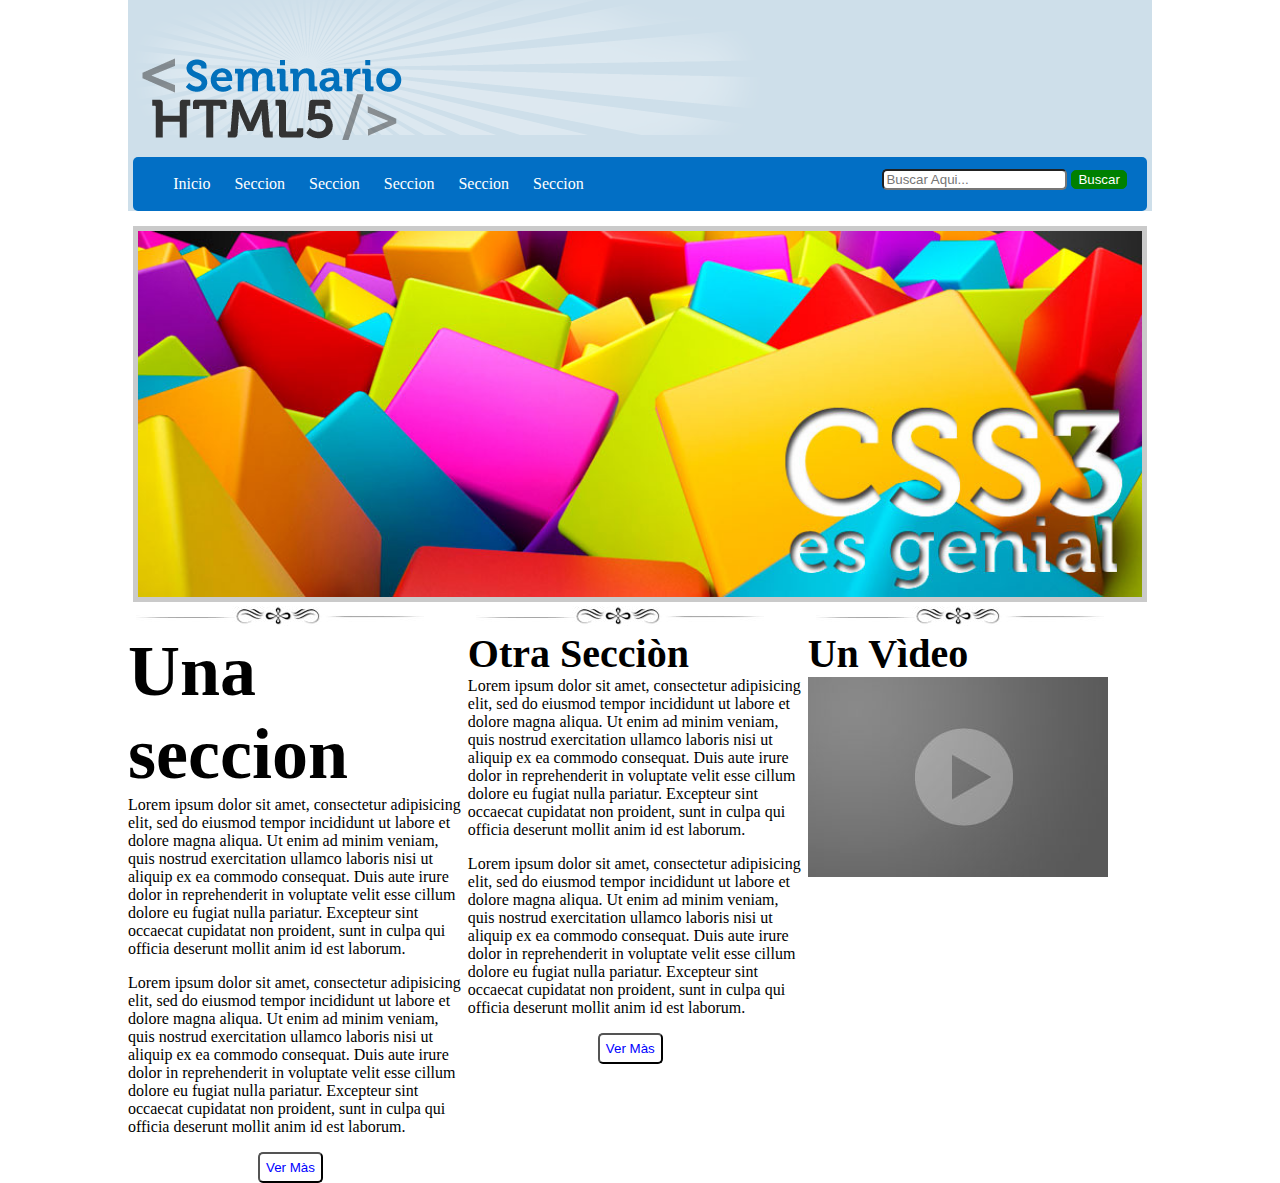
<file: practica01css/index.html>
<!DOCTYPE html>
<html lang="es">
<head>
	<meta charset="utf-8">
	<title>PRACTICA01 HTML5 +SS3</title>
	<link rel="stylesheet" type="text/css" href="css/estilos.css">
</head>
<body>
	<header>
		<img src="img/resplandor.png" alt="">
		<img src="img/logo.png" alt="" id="logo">
		<nav>
			<ul>
				<li>Inicio</li>
				<li>Seccion</li>
				<li>Seccion</li>
				<li>Seccion</li>
				<li>Seccion</li>
				<li>Seccion</li>
			</ul>
			<form action="">
				<input type="text" placeholder="Buscar Aqui..." name="">
				<input type="button" value="Buscar" name="">
			</form>
		</nav>

	</header>
	<section id="seccion01">
		<article>
			<img src="img/slide2.jpg" alt="">
		</article>
	</section>
	<section id="seccion02">
		<article>
			<img src="img/separador.jpg">
			<br>
			<span class="unaSeccion nito">Una seccion</span> 
			<br>
			Lorem ipsum dolor sit amet, consectetur adipisicing elit, sed do eiusmod
			tempor incididunt ut labore et dolore magna aliqua. Ut enim ad minim veniam,
			quis nostrud exercitation ullamco laboris nisi ut aliquip ex ea commodo
			consequat. Duis aute irure dolor in reprehenderit in voluptate velit esse
			cillum dolore eu fugiat nulla pariatur. Excepteur sint occaecat cupidatat non
			proident, sunt in culpa qui officia deserunt mollit anim id est laborum.
			<p></p>
			Lorem ipsum dolor sit amet, consectetur adipisicing elit, sed do eiusmod
			tempor incididunt ut labore et dolore magna aliqua. Ut enim ad minim veniam,
			quis nostrud exercitation ullamco laboris nisi ut aliquip ex ea commodo
			consequat. Duis aute irure dolor in reprehenderit in voluptate velit esse
			cillum dolore eu fugiat nulla pariatur. Excepteur sint occaecat cupidatat non
			proident, sunt in culpa qui officia deserunt mollit anim id est laborum.
			<p></p>
			<input type="submit" value="Ver Màs" name="">
		</article>
		<article>
			<img src="img/separador.jpg">
			<br>
			<span class="otraSeccion nito">Otra Secciòn</span> 
			<br>
			Lorem ipsum dolor sit amet, consectetur adipisicing elit, sed do eiusmod
			tempor incididunt ut labore et dolore magna aliqua. Ut enim ad minim veniam,
			quis nostrud exercitation ullamco laboris nisi ut aliquip ex ea commodo
			consequat. Duis aute irure dolor in reprehenderit in voluptate velit esse
			cillum dolore eu fugiat nulla pariatur. Excepteur sint occaecat cupidatat non
			proident, sunt in culpa qui officia deserunt mollit anim id est laborum.
			<p></p>
			Lorem ipsum dolor sit amet, consectetur adipisicing elit, sed do eiusmod
			tempor incididunt ut labore et dolore magna aliqua. Ut enim ad minim veniam,
			quis nostrud exercitation ullamco laboris nisi ut aliquip ex ea commodo
			consequat. Duis aute irure dolor in reprehenderit in voluptate velit esse
			cillum dolore eu fugiat nulla pariatur. Excepteur sint occaecat cupidatat non
			proident, sunt in culpa qui officia deserunt mollit anim id est laborum.
			<p></p>
			<input type="submit" value="Ver Màs" name="">
		</article>
		<article>
			<img src="img/separador.jpg">
			<br>
			<span class="otraSeccion nito">Un Vìdeo</span> 
			<br>
			<img src="img/video.jpg">
		</article>
	</section>

</body>
</html>
</file>
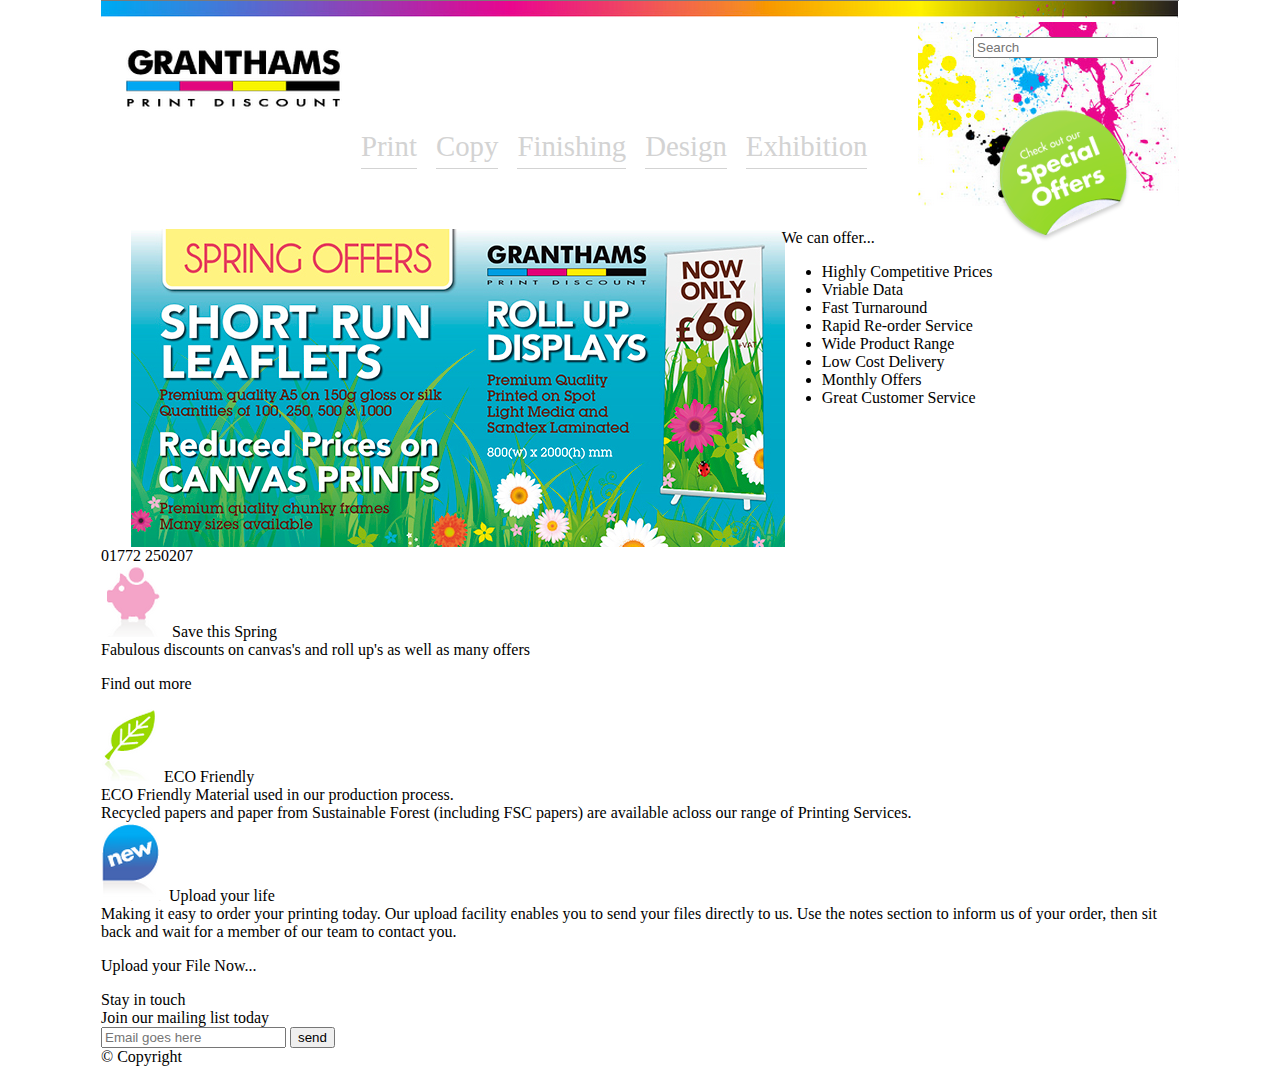
<file: practica02/index.html>
<!DOCTYPE html>
<html lang="es">
<head>
	<meta charset="utf-8">
	<title>Practica02 HTML5 + CSS3</title>
	<link rel="stylesheet" type="text/css" href="css/estilos.css">
</head>
<body>
	<header>
		<img src="img/banner.png" alt="">
		<img src="img/granthams.png" alt="" id="granthams">
		<img src="img/paint.png" alt="" id="paint">
		<input type="search" placeholder="Search">
		<nav>
			<ul>
				<li>Print</li>
				<li>Copy</li>
				<li>Finishing</li>
				<li>Design</li>
				<li>Exhibition</li>
			</ul>
		</nav>
	</header>

	<section id="primerSeccion">
		<article id="seccion01art01">
			<img src="img/slide.jpg" alt="">
		</article>
		<article id="seccion0art02">
			We can offer...
			<ul>
				<li>Highly Competitive Prices</li>
				<li>Vriable Data</li>
				<li>Fast Turnaround</li>
				<li>Rapid Re-order Service</li>
				<li>Wide Product Range</li>
				<li>Low Cost Delivery</li>
				<li>Monthly Offers</li>
				<li>Great Customer Service</li>
			</ul>
		</article>
		<img src="img/bg_offer.png" alt="" id="bgoffer">
	</section>

	<section id="segundaSeccion">
		<article>
			01772 250207
		</article>
	</section>

	<section id="terceraSeccion">
		<article>
			<img src="img/cerdito.png" alt="">
			Save this Spring <br>

			Fabulous discounts on canvas's and roll up's as well as many offers

			<p>
				Find out more
			</p>
		</article>
		<article>
			<img src="img/hoja.png" alt="">
			ECO Friendly <br>

			ECO Friendly Material used in our production process. <br>
			Recycled papers and paper from Sustainable Forest
			(including FSC papers) are available acloss our range of
			Printing Services.
		</article>
		<article>
			<img src="img/new.png" alt="">
			Upload your life <br>

			Making it easy to order your printing today. Our upload facility
			enables you to send your files directly to us. Use the notes 
			section to inform us of your order, then sit back and wait for
			a member of our team to contact you.

			<p>
				Upload your File Now...
			</p>
		</article>
		<article>
			Stay in touch <br>
			
			Join our mailing list today <br>

			<input type="email" placeholder="Email goes here">
			<input type="button" value="send">
			
		</article>
	</section>

	<footer>
		&copy; Copyright
	</footer>

</body>
</html>
</file>
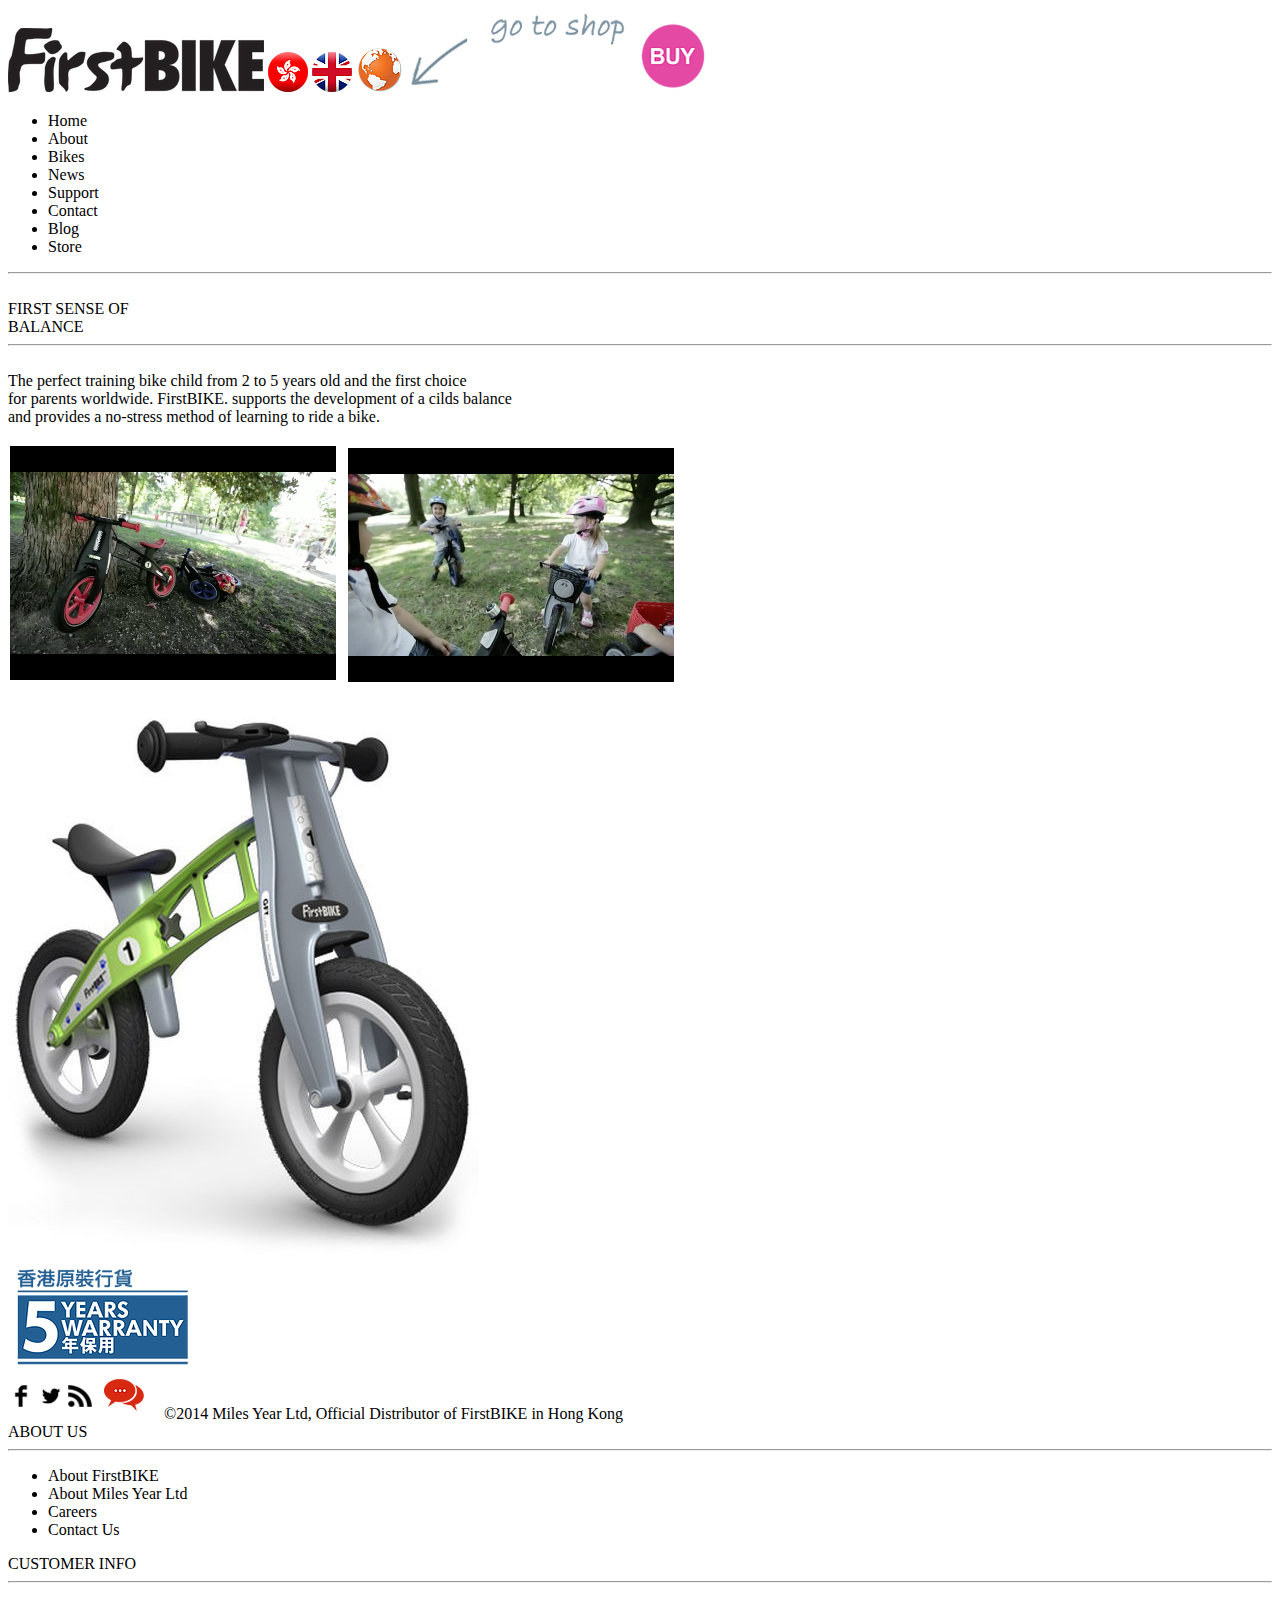
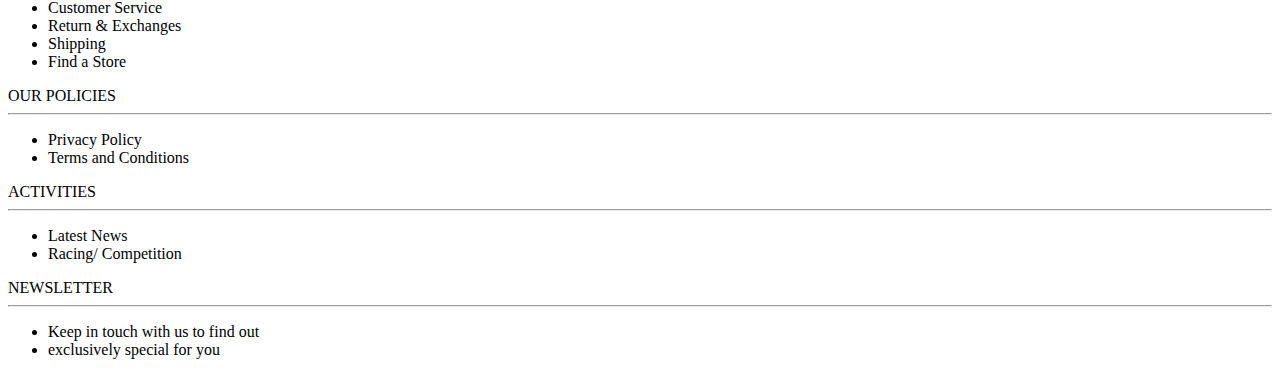
<file: practica04css3/index.html>
<!DOCTYPE html>
<html lang="es">
<meta charset="utf-8">
<head>
	<title>Practica 04</title>
</head>
<body>
	<header>
		<img src="img/first_bike.png" alt="">
		<img src="img/logo_rojo.png" alt="">
		<img src="img/bandera.png" alt="">
		<img src="img/mundo.png" alt="">
		<img src="img/go_to_shop.png" alt="">
		<img src="img/buy.png" alt="">
		<nav>
			<ul>
				<li>Home</li>
				<li>About</li>
				<li>Bikes</li>
				<li>News</li>
				<li>Support</li>
				<li>Contact</li>
				<li>Blog</li>
				<li>Store</li>
			</ul>
		</nav>

		<section>
			<article>
				<hr> <br>
				FIRST SENSE OF 	<br>
				BALANCE <br>
				<hr> <br>
				The perfect training bike child from 2 to 5 years old and the first choice <br>
				for parents worldwide. FirstBIKE. supports the development of a cilds balance <br>
				and provides a no-stress method of learning to ride a bike. <br><br>

				<article>
					<img src="img/video01.png" alt="">
					<img src="img/video02.png" alt=""> 
				</article>
			</article>
			<article>
				<img src="img/bike.jpg" alt=""> <br>
				<img src="img/5years.png" alt="">
			</article>
		</section>

		<footer>
			<img src="img/logos_footer.png" alt="">
			&copy;2014 Miles Year Ltd, Official Distributor of FirstBIKE in Hong Kong <br>

			<section>
				<article>
					ABOUT US <br>
					<hr>
					  <ul>
					  	<li>About FirstBIKE</li>
					  	<li>About Miles Year Ltd</li>
					  	<li>Careers</li>
					  	<li>Contact Us</li>
					  </ul>
				</article>

				<article>
					CUSTOMER INFO <br>
					<hr>
					  <ul>
					  	<li>Customer Service</li>
					  	<li>Return & Exchanges</li>
					  	<li>Shipping</li>
					  	<li>Find a Store</li>
					  </ul>
				</article>

				<article>
					OUR POLICIES <br>
					<hr>
					  <ul>
					  	<li>Privacy Policy</li>
					  	<li>Terms and Conditions</li>
					  </ul>
				</article>

				<article>
					ACTIVITIES <br>
					<hr>
					  <ul>
					  	<li>Latest News</li>
					  	<li>Racing/ Competition</li>
					  </ul>
				</article>

				<article>
					NEWSLETTER <br>
					<hr>
					  <ul>
					  	<li>Keep in touch with us to find out</li>
					  	<li>exclusively special for you</li>
					  </ul>
				</article>
			</section>
		</footer>
	</header>

</body>
</html>
</file>
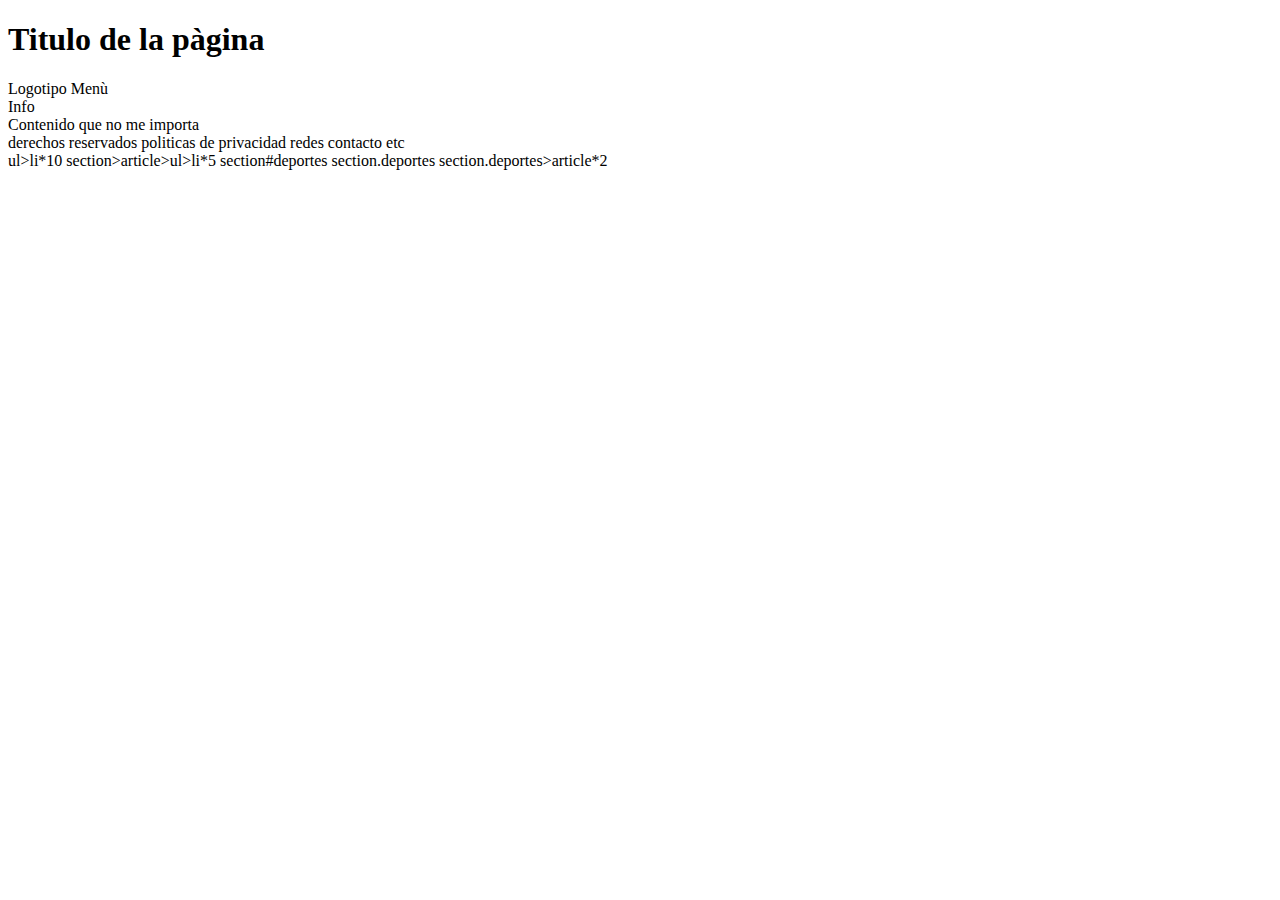
<file: primerhtml5.html>
<!DOCTYPE html>
<html lang="es">
<head>
	<meta charset="utf-8">
	<title>Pàgina soporta español</title>
</head>
<body>
	<header>
		<h1>Titulo de la pàgina</h1>
		Logotipo
		Menù
	</header>
	<article>Info</article>
         <section>
    	    <article>
    	    	<article></article>
    	    	<article></article>
    	    	<article></article>
    	    </article>
    	    <article></article>
         </section>
         <section></section>
         <aside>Contenido que no me importa</aside>
         <footer>
             derechos reservados
             politicas de privacidad
             redes
             contacto
             etc
         </footer>
         ul>li*10		

         section>article>ul>li*5
         section#deportes
         section.deportes
         section.deportes>article*2
</body>
</html>
</file>
<file: practica01css/css/estilos.css>
body
{
  /*border: 1px solid red;*/
  font-size: 16px;  /*1em*/
  margin: 0px auto;	
  max-width: 1024px;
}


header
{
	background: #cedfea;
}

header nav form {
	float: right;
	margin-top: -40px;
	margin-right: 20px;
}

header nav form input{
	border-radius: 5px;

}

header nav form input[type="button"]{
	background: green;
	border: 1px solid green;
	color: white;

}

header nav {
	margin: 0px auto;
	background: #026fc5;
	border-radius: 5px;

	padding: 2px 0px;
	width: 99%;
}

header nav ul li {
	/*border: 1px solid blue;*/
	color: white;
	display: inline-block;
	margin-right: 20px;

}

#logo {
	margin-top: -150px;  
}		

#seccion01 
{
  margin-top: 15px;
}

#seccion01 article 
{
	text-align: center;
}

#seccion01 article img
{
	width: 98%;
	border: 5px solid rgba(150,150,150,0.5);
}

#seccion02 article 
{
   display: inline-block;
   vertical-align: top;
   width: 32.8%;
}

#seccion02 article input
{
	background: white;
	color: blue;
	margin-left: 130px;
	border-radius: 5px;
	padding: 6px;

}

.nito
{
	font-weight: bold;
}


.otraSeccion
{
	font-size: 2.5em;
}

.unaSeccion
{
  font-size: 4.5em;
}
</file>
<file: practica02/css/estilos.css>
body
{
  font-size: 16px;    /*1em*/
  margin: 0px auto;
  max-width: 1078px;  /*centrado de pantalla*/
  min-width: 1078px;
}  

header input
{
	float: right;
	margin-right: -240px;
	margin-top: 15px;
}

header nav 
{
	margin-left: 220px;
}

header nav ul li
{
	border-bottom: 1px solid lightgray;
	color: lightgray;
	display: inline-block;
	font-size: 1.8em;
	margin-right: 15px;
	padding-bottom: 5px;

}

#bgoffer
{
	margin-top: -410px;
	position: relative;
}

#granthams 
{
	margin-left: 25px;
	margin-top: 25px;
}

#paint
{
	float: right;s
}

#primerSeccion
{
	height: 318px;
	margin-top: 60px;
}

#primerSeccion article
{
	display: inline-block;
	vertical-align: top;	
}


#seccion01art01
{
	margin-left: 30px;
	width: 60%;
}

#seccion01art02
{
	margin-left: 50px;
	width: 30px;
}
</file>
